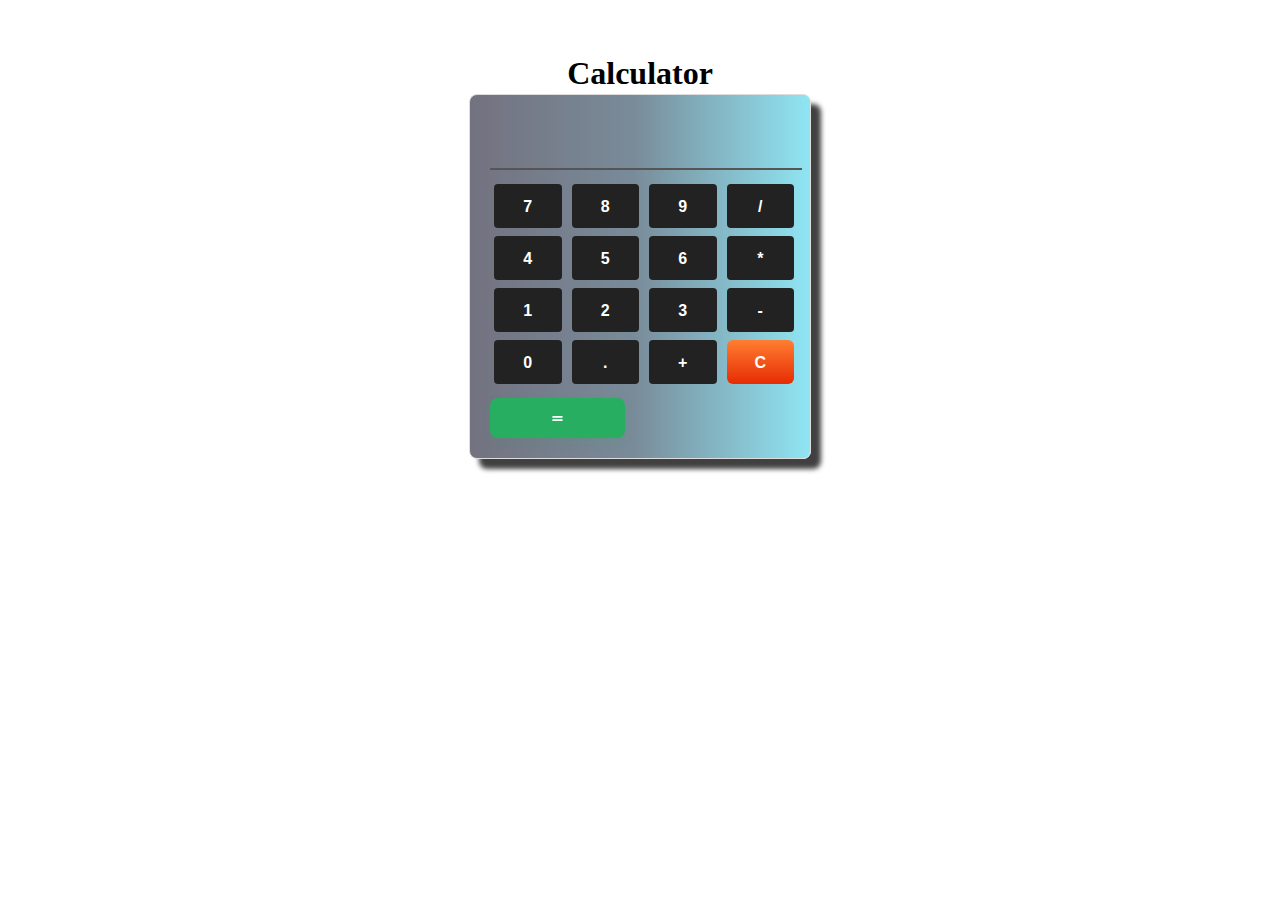
<file: Calculator/index.html>
<!DOCTYPE html>
<html lang="en">

<head>
    <meta charset="UTF-8" />
    <meta name="viewport" content="width=device-width, initial-scale=1.0" />
    <link rel="stylesheet" href="style.css" />
    <title>Calculator</title>
</head>

<body>
    <div class="calcutate">
        <h1 >Calculator</h1>
        <div class="calculator">
            <input type="text" id="result" readonly />
            <div class="keypad">
                <div class="row">
                    <button class="button-black" onclick="appendValue('7')">7</button>
                    <button class="button-black" onclick="appendValue('4')">4</button>
                    <button class="button-black" onclick="appendValue('1')">1</button>
                    <button class="button-black" onclick="appendValue('0')">0</button>
                </div>
                <div class="row">
                    <button class="button-black" onclick="appendValue('8')">8</button>
                    <button class="button-black" onclick="appendValue('5')">5</button>
                    <button class="button-black" onclick="appendValue('2')">2</button>
                    <button class="button-black" onclick="appendValue('.')">.</button>
                </div>
                <div class="row">
                    <button class="button-black" onclick="appendValue('9')">9</button>
                    <button class="button-black" onclick="appendValue('6')">6</button>
                    <button class="button-black" onclick="appendValue('3')">3</button>
                    <button class="button-black" onclick="appendValue('+')">+</button>
                </div>
                <div class="row">
                    <button class="button-black" onclick="appendValue('/')">/</button>
                    <button class="button-black" onclick="appendValue('*')">*</button>
                    <button class="button-black" onclick="appendValue('-')">-</button>
                    <button class="button-clear" onclick="clearResult()">C</button>
                </div>
                <div class="row">
                    <button class="button-success" onclick="calculate()">=</button>
                </div>
            </div>
        </div>
    </div>
    <script src="index.js"></script>
</body>

</html>
</file>
<file: Calculator/style.css>
* {
    margin: 0;
    padding: 0;
}

/* body { */
/* background: rgb(2, 0, 36);
    background: linear-gradient(90deg, rgba(2, 0, 36, 1) 0%, rgba(115, 114, 128, 1) 0%, rgba(121, 139, 153, 1) 48%, rgba(144, 229, 243, 1) 100%, rgba(0, 212, 255, 1) 100%); */
/* } */

.calcutate {
    text-align: center;
    margin-top: 55px;
}

.calculator {
    width: 300px;
    margin: 2px auto;
    padding: 20px;
    background: rgb(2, 0, 36);
    background: linear-gradient(90deg, rgba(2, 0, 36, 1) 0%, rgba(115, 114, 128, 1) 0%, rgba(121, 139, 153, 1) 48%, rgba(144, 229, 243, 1) 100%, rgba(0, 212, 255, 1) 100%);
    /* background-color: #f4f4f4; */
    border: 1px solid #ddd;
    box-shadow: 10px 10px 5px 0px rgba(0, 0, 0, 0.75);
    -webkit-box-shadow: 10px 10px 5px 0px rgba(0, 0, 0, 0.75);
    -moz-box-shadow: 10px 10px 5px 0px rgba(0, 0, 0, 0.75);
    border-radius: 8px;
    -webkit-border-radius: 8px;
    -moz-border-radius: 8px;
    -ms-border-radius: 8px;
    -o-border-radius: 8px;
}


#result {
    width: 100%;
    height: 40px;
    margin-bottom: 10px;
    padding: 5px;
    font-size: x-large !important;

    border: 0;
    border-bottom: 2px solid #555;
    background: transparent;
    width: 100%;
    padding: 8px 6px 5px 6px;
    font-size: 16px;
    color: #f8f3f3;
    /* text-align: center; */

}

#result:focus {
    border: none;
    outline: none;
    border-bottom: 2px solid #e74c3c;
}

.button-black {
    background-color: #222;
    margin: 4px;
    border-radius: 4px;
    border-style: none;
    box-sizing: border-box;
    color: #fff;
    cursor: pointer;
    display: inline-block;
    font-family: "Farfetch Basis", "Helvetica Neue", Arial, sans-serif;
    font-size: 16px;
    font-weight: 700;
    line-height: 1.5;
    /* margin: 0; */
    max-width: none;
    min-height: 44px;
    min-width: 10px;
    outline: none;
    overflow: hidden;
    padding: 9px 20px 8px;
    position: relative;
    text-align: center;
    text-transform: none;
    user-select: none;
    -webkit-user-select: none;
    touch-action: manipulation;
    width: 100%;
}

.button-black:hover,
.button-black:focus {
    opacity: .75;
}

.button-success {
    appearance: none;
    backface-visibility: hidden;
    background-color: #27ae60;
    border-radius: 8px;
    text-align: center;
    border-style: none;
    box-shadow: rgba(39, 174, 96, .15) 0 4px 9px;
    box-sizing: border-box;
    color: #fff;
    cursor: pointer;
    display: inline-block;
    font-family: Inter, -apple-system, system-ui, "Segoe UI", Helvetica, Arial, sans-serif;
    font-size: 16px;
    font-weight: 600;
    letter-spacing: normal;
    line-height: 1.5;
    outline: none;
    overflow: hidden;
    position: relative;
    text-decoration: none;
    transform: translate3d(0, 0, 0);
    transition: all .3s;
    user-select: none;
    -webkit-user-select: none;
    touch-action: manipulation;
    vertical-align: top;
    width: 200%;
    white-space: nowrap;
}

.button-success:hover {
    background-color: #1e8449;
    opacity: 1;
    transform: translateY(0);
    transition-duration: .35s;
    box-shadow: rgba(39, 174, 96, .2) 0 6px 12px;
}



.button-success:active {
    transform: translateY(2px);
    transition-duration: .35s;
}


.keypad {
    display: grid;
    grid-template-columns: repeat(4, 1fr);
    gap: 10px;
}



.button-clear {
    background-color: initial;
    background-image: linear-gradient(-180deg, #FF7E31, #E62C03);
    border-radius: 6px;
    margin: 4px;
    border-style: none;
    box-sizing: border-box;
    color: #fff;
    cursor: pointer;
    display: inline-block;
    font-family: "Farfetch Basis", "Helvetica Neue", Arial, sans-serif;
    font-size: 16px;
    font-weight: 700;
    line-height: 1.5;
    /* margin: 0; */
    max-width: none;
    min-height: 44px;
    min-width: 10px;
    outline: none;
    overflow: hidden;
    padding: 9px 20px 8px;
    position: relative;
    text-align: center;
    text-transform: none;
    user-select: none;
    -webkit-user-select: none;
    touch-action: manipulation;
    width: 100%;
    transition: box-shadow .2s;
}

.button-clear:hover,

.button-clear:focus {
    box-shadow: rgba(253, 76, 0, 0.5) 0 3px 8px;

}

.button-clear:hover {
    transform: translateY(-1px);
}

.button-clear:active {
    background-color: #c85000;
    box-shadow: rgba(0, 0, 0, .06) 0 2px 4px;
    transform: translateY(0);
}

.row {
    display: flex;
    flex-direction: column;
    justify-content: space-between;
}

button {
    width: 70px;
    height: 40px;
    font-size: 20px;
    background-color: #ddd;
    border: none;
    cursor: pointer;
}
</file>
